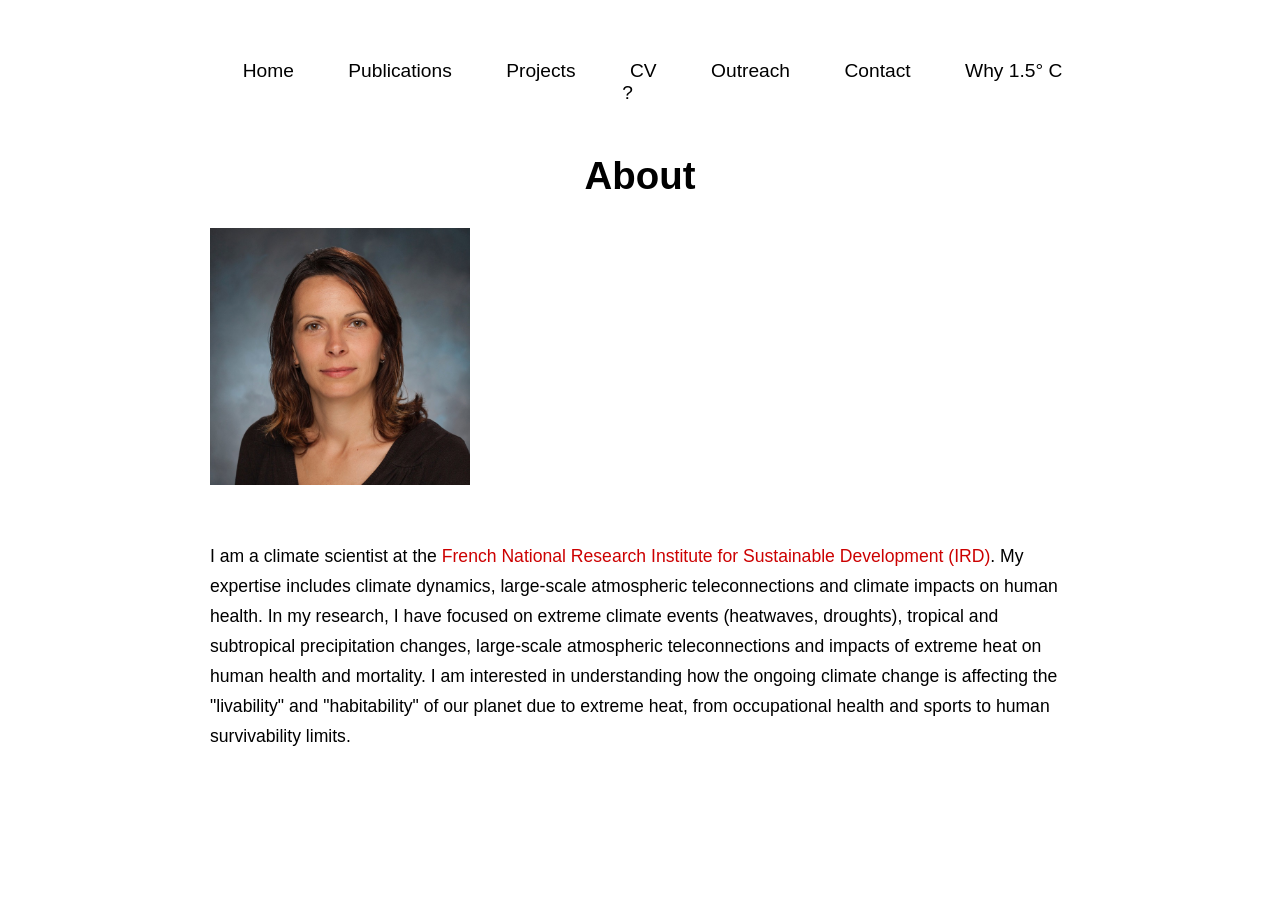
<file: about.html>
<!DOCTYPE html>
<html lang="en">
<head>
  <meta charset="UTF-8">
  <title>About — Ivana Cvijanovic</title>
  <meta name="viewport" content="width=device-width, initial-scale=1.0">
  <link rel="stylesheet" href="style.css">
</head>
<body>

<div class="page">
  <div class="sub-nav">
    <a href="index.html">Home</a>
    <a href="publications.html">Publications</a>
    <a href="projects.html">Projects</a>
    <a href="cv.html">CV</a>
    <a href="Outreach Resources.html">Outreach</a>
    <a href="contact.html">Contact</a>
    <a href="Why15.html">Why 1.5° C ?</a>
  </div>

  
  <h1>About</h1>

  <div class="about-container">
  
  <div class="about-photo">
    <img src="Cvijanovic_photo.jpeg" alt="Ivana Cvijanovic">
  </div>

  <div class="about-text">
    <p>
      I am a climate scientist at the 
      <a href="https://www.ird.fr" target="_blank">
        French National Research Institute for Sustainable Development (IRD)</a>. My expertise includes climate dynamics, large-scale atmospheric teleconnections and climate impacts on human health.
      In my research, I have focused on extreme climate events (heatwaves, droughts), tropical and subtropical
      precipitation changes, large-scale atmospheric teleconnections and impacts of extreme heat on 
      human health and mortality. I am interested in understanding how the ongoing climate change is affecting 
      the "livability" and "habitability" of our planet due to extreme heat, from occupational health and sports to human survivability limits. 
    </p>
  </div>

</div>
  
  
</div>

</body>
</html>
</file>
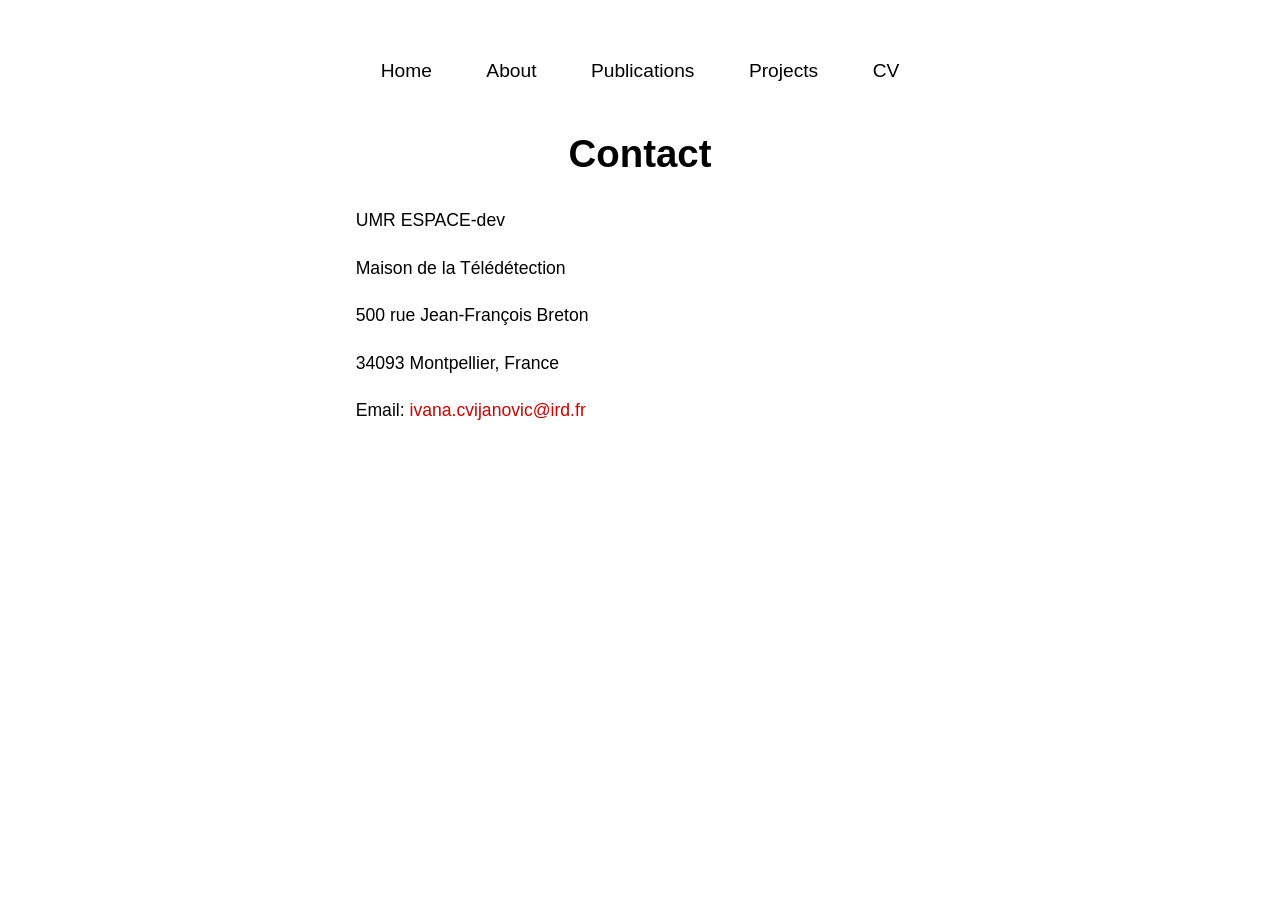
<file: contact.html>
<!DOCTYPE html>
<html lang="en">
<head>
  <meta charset="UTF-8">
  <title>Contact — Ivana Cvijanovic</title>
  <meta name="viewport" content="width=device-width, initial-scale=1.0">
  <link rel="stylesheet" href="style.css">
</head>
<body>

<div class="page">
  <div class="sub-nav">
    <a href="index.html">Home</a>
    <a href="about.html">About</a>
    <a href="publications.html">Publications</a>
    <a href="projects.html">Projects</a>
    <a href="cv.html">CV</a>
  </div>

  <h1>Contact</h1>

  <p>UMR ESPACE-dev</p>
  <p>Maison de la Télédétection</p>
  <p>500 rue Jean-François Breton</p>
  <p>34093 Montpellier, France</p>
  <p>Email: <a href="mailto:ivana.cvijanovic@ird.fr">ivana.cvijanovic@ird.fr</a></p>
</div>

</body>
</html>
</file>
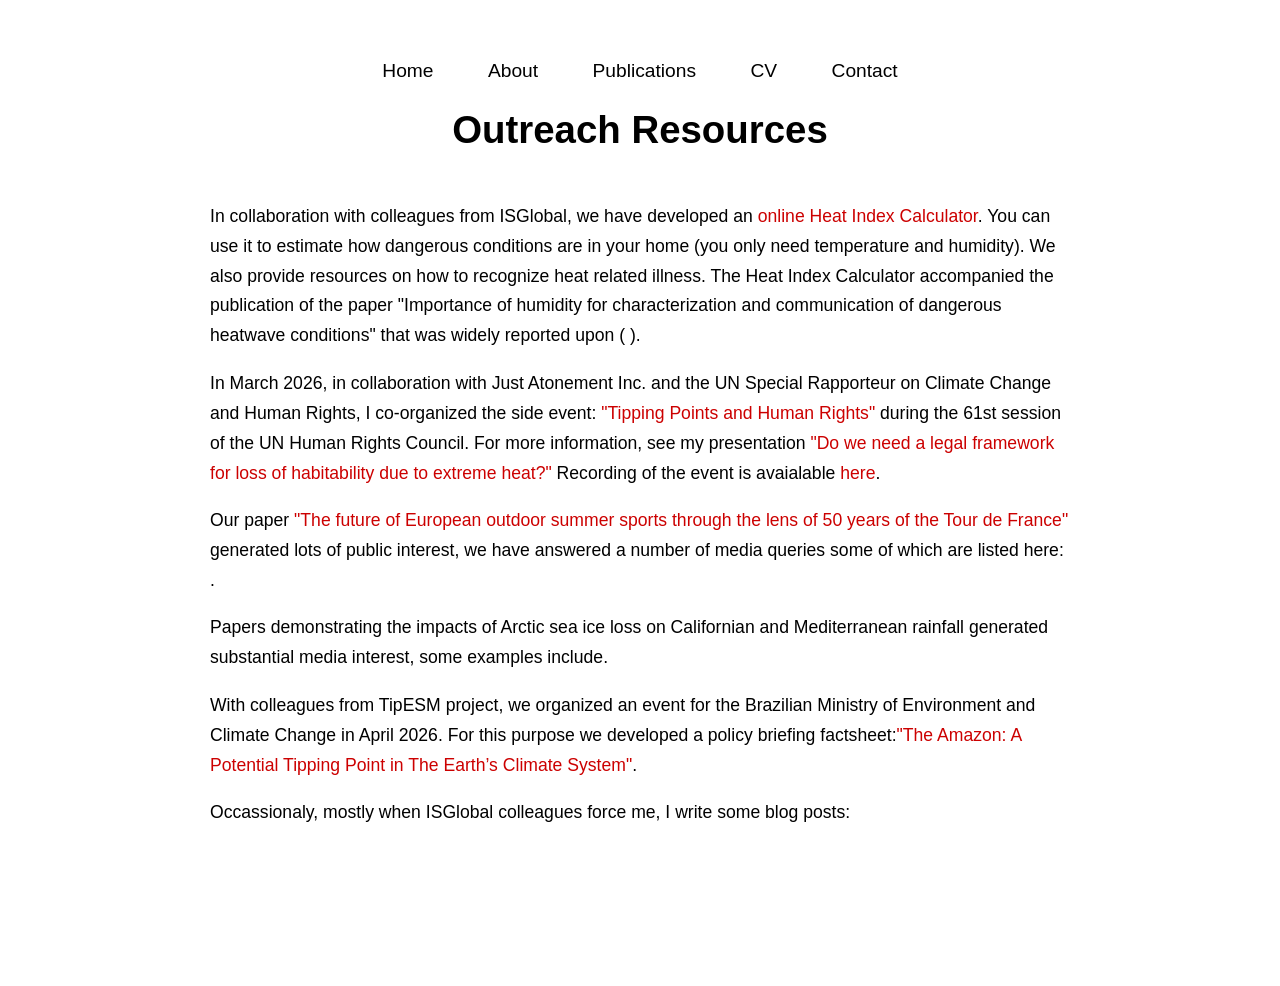
<file: Outreach Resources.html>
<!DOCTYPE html>
<html lang="en">
<head>
  <meta charset="UTF-8">
  <title>Outreach Resources</title>
  <meta name="viewport" content="width=device-width, initial-scale=1.0">
  <link rel="stylesheet" href="style.css">
</head>
<body>



<div class="page">
  <div class="sub-nav">
    <a href="index.html">Home</a>
    <a href="about.html">About</a>
    <a href="publications.html">Publications</a>
    <a href="cv.html">CV</a>
    <a href="contact.html">Contact</a>
     <p>
       
     </p>
     <h1 style="text-align: center;">Outreach Resources</h1>
  </div>

  
  <p>
  In collaboration with colleagues from ISGlobal, we have developed an 
<a href="https://www.isglobal.org/en/heat-index-calculator" target="_blank">
online Heat Index Calculator</a>. You can use it to estimate how dangerous conditions are in your home (you only need temperature and humidity). We also provide resources on how to recognize heat related illness.
The Heat Index Calculator accompanied the publication of the paper "Importance of humidity for characterization and communication of dangerous heatwave conditions" that was widely reported upon ( ).

  </p>
  
  <p>
In March 2026, in collaboration with Just Atonement Inc. and the UN Special Rapporteur on Climate Change and Human Rights, I co-organized the side event: <a href="https://tipesm.eu/knowledge-hub/policy-resources/" target="_blank">"Tipping Points and Human Rights"</a> during the 61st session of the UN Human Rights Council.  
For more information, see my presentation <a href="https://zenodo.org/records/19206248" target="_blank">"Do we need a legal framework for loss of habitability due to extreme heat?"</a>
Recording of the event is avaialable <a href="https://www.youtube.com/watch?v=gSe0RZrYtBI&t=1s" target="_blank">here</a>. 

 </p>
  
  <p>
Our paper <a href="" target="_blank">"The future of European outdoor summer sports through the lens of 50 years of the Tour de France"</a> generated lots of public interest, 
we have answered a number of media queries some of which are listed here: .
</a>
   </p>

  <p>
Papers demonstrating the impacts of Arctic sea ice loss on Californian and Mediterranean rainfall generated substantial media interest, some examples include.
</a>
   </p>

   <p>
  With colleagues from TipESM project, we organized an event for the Brazilian Ministry of Environment and Climate Change in April 2026. 
For this purpose we developed a policy briefing factsheet:<a href="https://zenodo.org/records/20118126" target="_blank">"The Amazon: A Potential Tipping Point in The Earth’s Climate System"</a>.
  </p>

 <p>
  Occassionaly, mostly when ISGlobal colleagues force me, I write some blog posts:
  </p>


  
  </div>
  </body>
  </html>
</file>
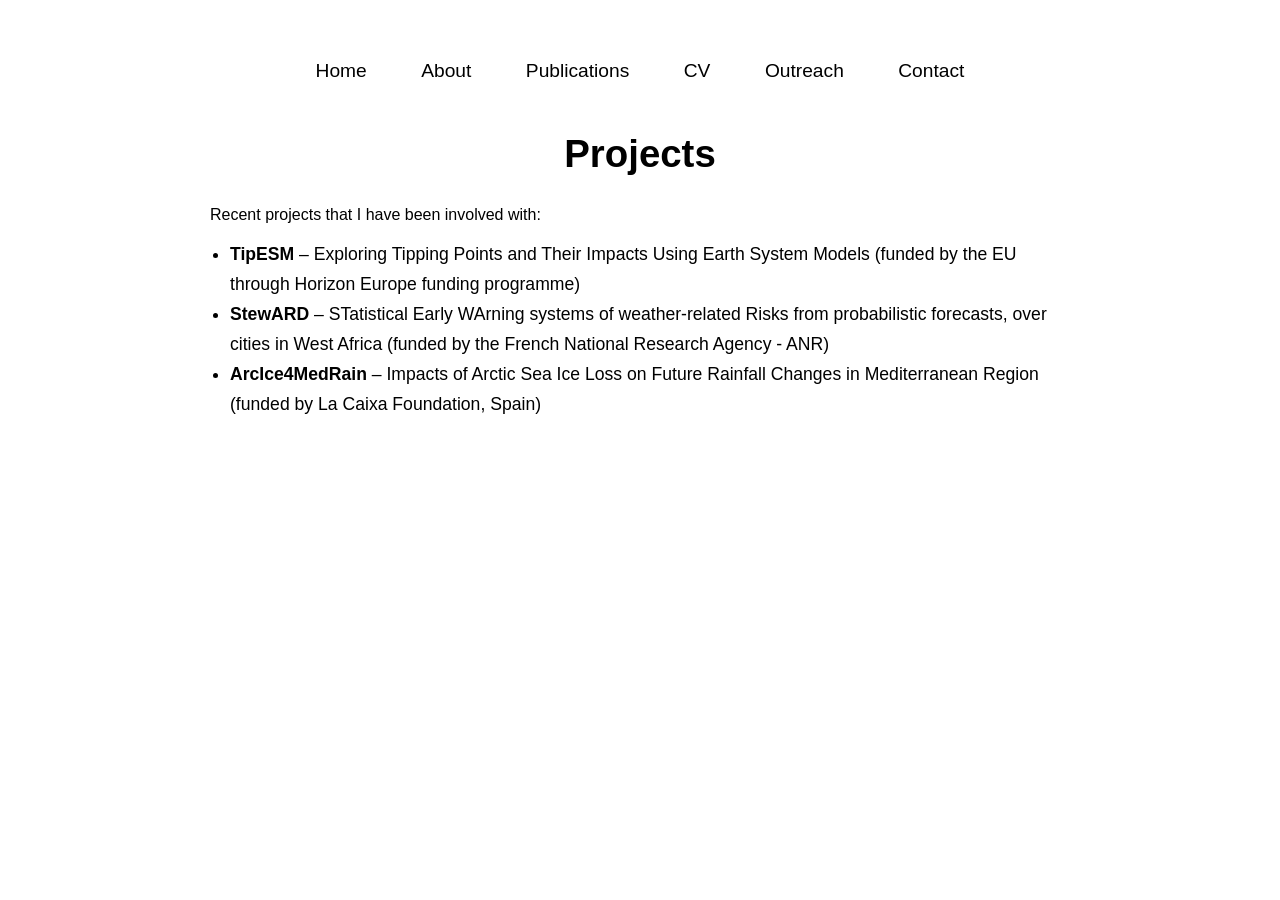
<file: projects.html>
<!DOCTYPE html>
<html lang="en">
<head>
  <meta charset="UTF-8">
  <title>Projects — Ivana Cvijanovic</title>
  <meta name="viewport" content="width=device-width, initial-scale=1.0">
  <link rel="stylesheet" href="style.css">
</head>
<body>

<div class="page">
  <div class="sub-nav">
    <a href="index.html">Home</a>
    <a href="about.html">About</a>
    <a href="publications.html">Publications</a>
    <a href="cv.html">CV</a>
    <a href="Outreach Resources.html">Outreach</a>
    <a href="contact.html">Contact</a>
  </div>

  <h1>Projects</h1>
  Recent projects that I have been involved with:
  <ul>
    <li>
      <strong>TipESM</strong> – Exploring Tipping Points and Their Impacts Using Earth System Models
      (funded by the EU through Horizon Europe funding programme)
    </li>
    <li>
      <strong>StewARD</strong> – STatistical Early WArning systems of weather-related Risks from probabilistic
      forecasts, over cities in West Africa (funded by the French National Research Agency - ANR)
    </li>
    <li>
      <strong>ArcIce4MedRain</strong> – Impacts of Arctic Sea Ice Loss on Future Rainfall Changes in Mediterranean
      Region (funded by La Caixa Foundation, Spain)
    </li>
  </ul>
</div>

</body>
</html>
</file>
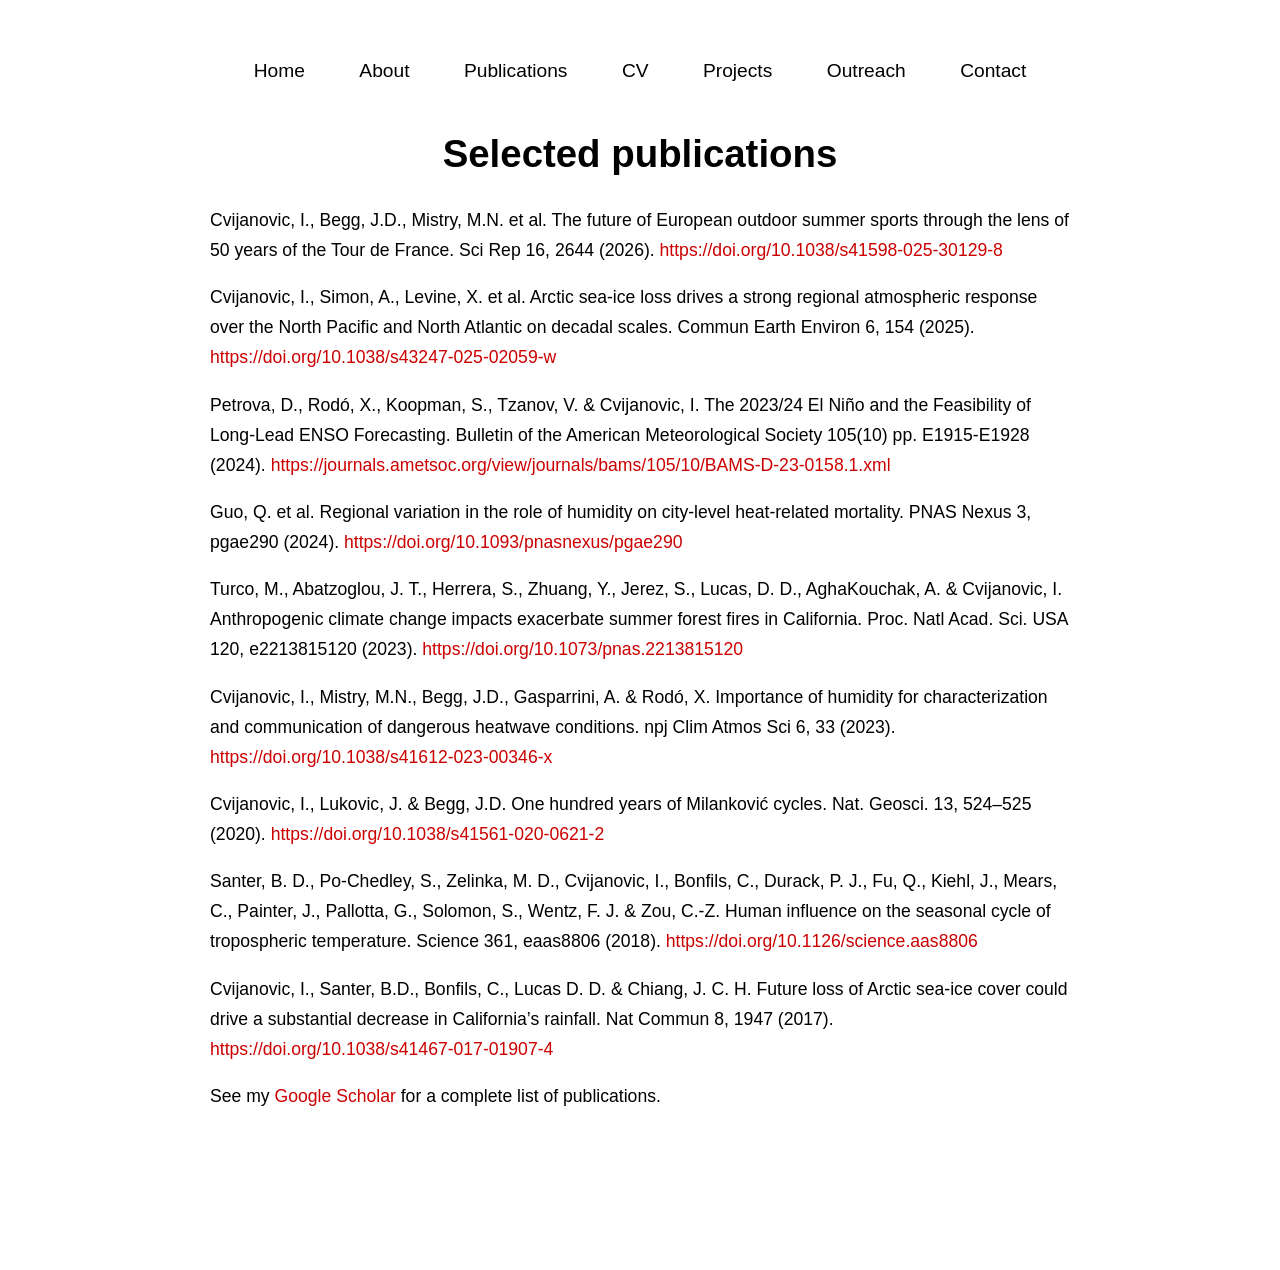
<file: publications.html>
<!DOCTYPE html>
<html lang="en">
<head>
  <meta charset="UTF-8">
  <title>Projects — Ivana Cvijanovic</title>
  <meta name="viewport" content="width=device-width, initial-scale=1.0">
  <link rel="stylesheet" href="style.css">
</head>
<body>

<div class="page">
  <div class="sub-nav">
    <a href="index.html">Home</a>
    <a href="about.html">About</a>
    <a href="publications.html">Publications</a>
    <a href="cv.html">CV</a>
    <a href="projects.html">Projects</a>
    <a href="Outreach Resources.html">Outreach</a>
    <a href="contact.html">Contact</a>
  </div>
  
<h1>Selected publications</h1>
  <p>
  Cvijanovic, I., Begg, J.D., Mistry, M.N. et al. The future of European outdoor summer sports through the lens of 50 years of the Tour de France. Sci Rep 16, 2644 (2026). <a href="https://doi.org/10.1038/s41598-025-30129-8" target="_blank">https://doi.org/10.1038/s41598-025-30129-8</a> 
   </p>
  <p>
  Cvijanovic, I., Simon, A., Levine, X. et al. Arctic sea-ice loss drives a strong regional atmospheric response over the North Pacific and North Atlantic on decadal scales. Commun Earth Environ 6, 154 (2025). <a href="https://www.nature.com/articles/s43247-025-02059-w" target="_blank">https://doi.org/10.1038/s43247-025-02059-w</a>  
   </p>
  <p>
  Petrova, D., Rodó, X., Koopman, S., Tzanov, V. & Cvijanovic, I. The 2023/24 El Niño and the Feasibility of Long-Lead ENSO Forecasting. Bulletin of the American Meteorological Society 105(10) pp. E1915-E1928 (2024). <a href=https://journals.ametsoc.org/view/journals/bams/105/10/BAMS-D-23-0158.1.xml" target="_blank">https://journals.ametsoc.org/view/journals/bams/105/10/BAMS-D-23-0158.1.xml</a> 
  </p>
   <p>
  Guo, Q. et al. Regional variation in the role of humidity on city-level heat-related mortality. PNAS Nexus 3, pgae290 (2024). <a href=https://academic.oup.com/pnasnexus/article/3/8/pgae290/7720638?login=false" target="_blank">https://doi.org/10.1093/pnasnexus/pgae290</a> 
  <p>
  Turco, M., Abatzoglou, J. T., Herrera, S., Zhuang, Y., Jerez, S., Lucas, D. D., AghaKouchak, A. & Cvijanovic, I. Anthropogenic climate change impacts exacerbate summer forest fires in California. Proc. Natl Acad. Sci. USA 120, e2213815120 (2023). <a href=https://www.pnas.org/doi/abs/10.1073/pnas.2213815120" target="_blank">https://doi.org/10.1073/pnas.2213815120</a>
  </p>
  <p>
  Cvijanovic, I., Mistry, M.N., Begg, J.D., Gasparrini, A. & Rodó, X. Importance of humidity for characterization and communication of dangerous heatwave conditions. npj Clim Atmos Sci 6, 33 (2023). <a href=https://www.nature.com/articles/s41612-023-00346-x" target="_blank">https://doi.org/10.1038/s41612-023-00346-x</a>  
  </p>
  <p>
  Cvijanovic, I., Lukovic, J. & Begg, J.D. One hundred years of Milanković cycles. Nat. Geosci. 13, 524–525 (2020). <a href=https://www.nature.com/articles/s41561-020-0621-2" target="_blank">https://doi.org/10.1038/s41561-020-0621-2</a>  
  </p>
  <p>
  Santer, B. D., Po-Chedley, S., Zelinka, M. D., Cvijanovic, I., Bonfils, C., Durack, P. J., Fu, Q., Kiehl, J., Mears, C., Painter, J., Pallotta, G., Solomon, S., Wentz, F. J. & Zou, C.-Z. Human influence on the seasonal cycle of tropospheric temperature. Science 361, eaas8806 (2018). <a href=https://www.science.org/doi/full/10.1126/science.aas8806" target="_blank">https://doi.org/10.1126/science.aas8806</a>
   </p>
   <p>
  Cvijanovic, I., Santer, B.D., Bonfils, C., Lucas D. D. & Chiang, J. C. H. Future loss of Arctic sea-ice cover could drive a substantial decrease in California’s rainfall. Nat Commun 8, 1947 (2017). <a href=https://www.nature.com/articles/s41467-017-01907-4" target="_blank">https://doi.org/10.1038/s41467-017-01907-4</a>
  </p>
  <p>
        
  </p>
   <p>
    See my
    <a href="https://scholar.google.com/citations?user=MXF7WhQAAAAJ&hl=en" target="_blank">
      Google Scholar
    </a>
    for a complete list of publications.
  </p>
  </div>
  
  </body>
  </html>
</file>
<file: style.css>
* {
  box-sizing: border-box;
}

body {
  margin: 0;
  font-family: Helvetica, Helvetica, sans-serif;
  background: #fff;
  color: #000;
  display: flex;
  justify-content: center;
}

.home-page {
  width: 100%;
  max-width: 900px;
  padding: 40px 20px 80px;
  text-align: center;
}

/* Title */
.home-page h1 {
  margin-top: 40px;
  font-size: clamp(2.2rem, 5vw, 3.2rem);
  font-family: Helvetica, Arial, sans-serif;
  font-weight: 400;            /* normal weight, not bold */
  line-height: 1.2;            /* slightly tighter spacing */
}

/* Subtitle */
.home-page p {
  font-size: clamp(1.1rem, 2.5vw, 1.5rem);   /* larger and responsive */
  margin: 10px 0 40px;
  font-weight: 350;            /* lighter font */
  line-height: 1.3;
  color: #222;                 /* optional: slightly softer than black */
}

/* Image */
.linea-wrapper {
  margin: 20px 0 0;
  padding: 0;
}


.linea {
  width: 100%;
  max-width: 700px;
  height: auto;
  display: block;      /* IMPORTANT */
  margin: 0 auto;      /* centers + removes baseline gap */
}


/* Navigation */
  .home-nav {
  display: flex;
  justify-content: center;
  gap: 30px;
  margin-top: 0;
  flex-wrap: nowrap;
}

.home-nav a {
  font-family: Helvetica, Arial, sans-serif;
  font-size: 1.5rem;
  margin: 0;
  text-decoration: none;
  color: black;
  letter-spacing: 0.04em;
  line-height: 1;
  position: relative;
  transition: opacity 0.2s ease;
}

.home-nav a:hover {
  color: #cc0000;
}
/* Why 1.5°C link */
.why-link {
  text-align: center;
  margin-top: 15px;
  margin-bottom: 20px;
  color: black;
}

.why-link a {
  font-family: Helvetica, Arial, sans-serif;
  font-size: 1.5rem;
  text-decoration: none;
  color: black;
  letter-spacing: 0.04em;
}

.why-link a:hover {
  color: #cc0000;
}

/* Mobile tweaks */
@media (max-width: 600px) {
  .home-page {
    padding: 30px 15px 60px;
  }

.home-nav { 
  gap: 20px; 
}  

.home-nav a { 
  font-family: Helvetica, Helvetica, sans-serif; 
  font-size: 2rem; 
  margin: 0 25px; 
  text-decoration: none; 
  color: black; 
  letter-spacing: 0.05em; } 
}  

 .about-container {
    flex-direction: column;
  }

  .about-photo img {
    width: 100%;
    max-width: 300px;
  }

.page {
  max-width: 900px;
  margin: 60px auto;
  padding: 0 20px 80px;
  font-family: Helvetica, Helvetica, sans-serif;
}

.page h1 {
  font-size: 2.4rem;
  margin-bottom: 30px;
  text-align: center;
}

.page p, .page li {
  font-size: 1.1rem;
  line-height: 1.7;
}

.page ul {
  padding-left: 20px;
}

.page a {
  color: #cc0000;
  text-decoration: none;
}

.page a:hover {
  text-decoration: underline;
}

.about-container {
  display: flex;
  align-items: flex-start;
  gap: 40px;
  margin-top: 30px;
}

.about-photo img {
  width: 260px;
  height: auto;
  display: block;
}

.about-text {
  flex: 1;
}
.sub-nav {
  text-align: center;
  margin-bottom: 50px;
}

.sub-nav a {
  margin: 0 25px;
  font-size: 1.2rem;
  text-decoration: none;
  color: black;
}

.sub-nav a:hover {
  color: #cc0000;
}
</file>
